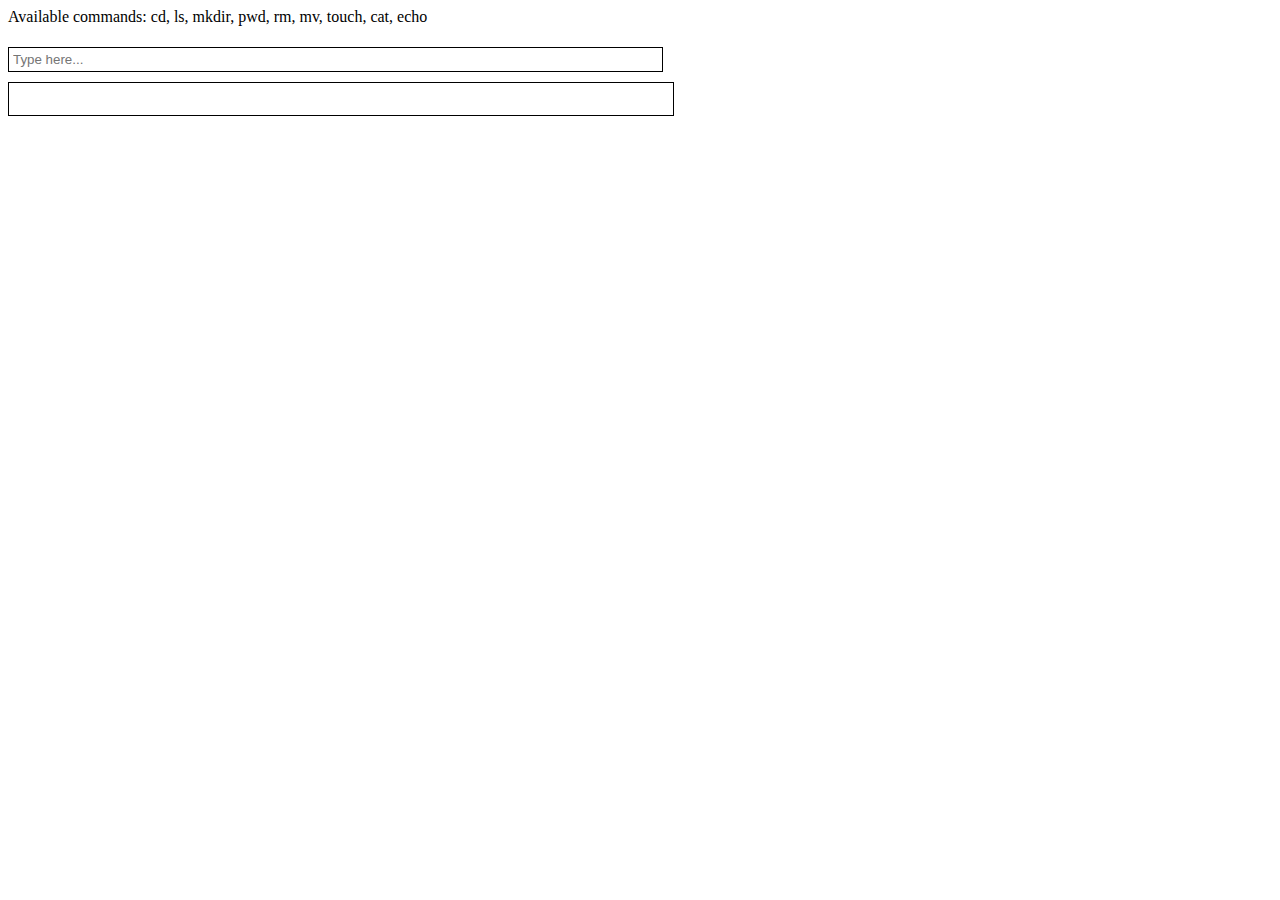
<file: src/main/resources/static/index.html>
<html>

<head>
    <style>
        #result {
            text-align: left;
            width: 50%;
            padding: 1em;
            border: 1px solid black;
        }

        div.code {
            font-family: "Courier New", monospace;
            white-space: pre;
        }

        input {
            width: 51.8%;
            padding: 0.3em;
            margin-top: 5px;
            margin-bottom: 10px;
            border: 1px solid black;
        }
    </style>
    <title>Nanook</title>
</head>

<body>
    <div>
        <div class="input-fields">
            <p>Available commands: cd, ls, mkdir, pwd, rm, mv, touch, cat, echo</p>
            <input id="command" placeholder="Type here..." />
        </div>
        <div id="result" class="result"></div>
    </div>
</body>
<script>
    const resultWindow = document.getElementById("result");
    const command = document.getElementById("command");

    const socket = new WebSocket("ws://localhost:8080/socket");
    socket.onmessage = (event) => {
        addResultToWindow(event.data);
    };

    command.addEventListener("keydown", (event) => {
        if (event.key === "Enter") {
            event.preventDefault();
            sendCommand(command.value);
            command.value = "";
        }
    });

    function sendCommand(command) {
        socket.send(command);
        addResultToWindow(command);
    }

    function addResultToWindow(commandResult) {
        resultWindow.innerHTML += `<div class=code>${commandResult}</div>`
    }
</script>

</html>
</file>
